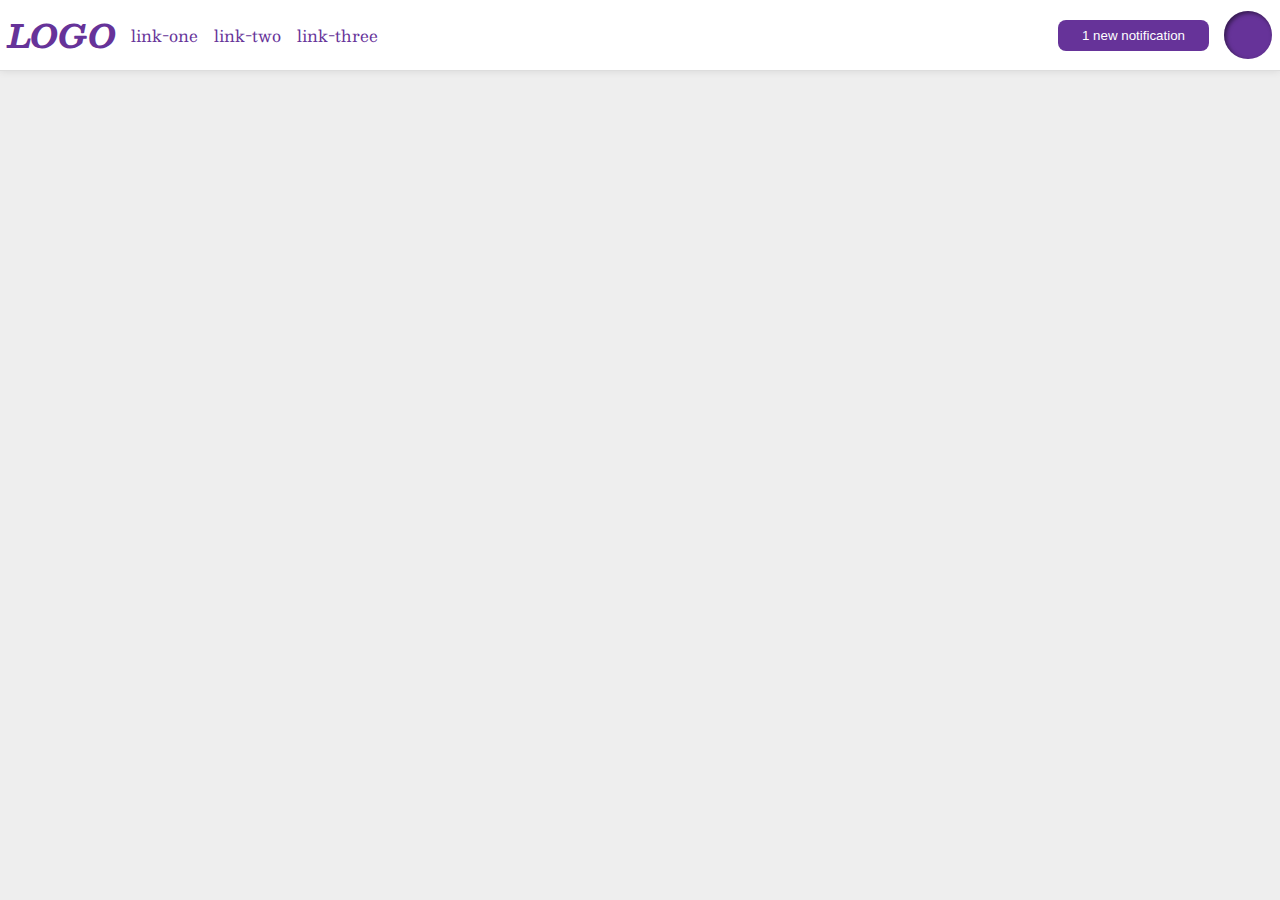
<file: flex/03-flex-header-2/index.html>
<!DOCTYPE html>
<html lang="en">
  <head>
    <meta charset="UTF-8">
    <meta http-equiv="X-UA-Compatible" content="IE=edge">
    <meta name="viewport" content="width=device-width, initial-scale=1.0">
    <title>Flex Header 2</title>
    <link rel="stylesheet" href="style.css">
  </head>
  <body>
    <div class="header">
      <div class="lefthead">
        <div class="logo">
          LOGO
        </div>
        <ul class="links">
          <li><a href="google.com">link-one</a></li>
          <li><a href="google.com">link-two</a></li>
          <li><a href="google.com">link-three</a></li>
        </ul>
      </div>
      <div class="righthead">
        <button class="notifications">
          1 new notification
        </button>
        <div class="profile-image"></div>
      </div>
    </div>
  </body>
</html>
</file>
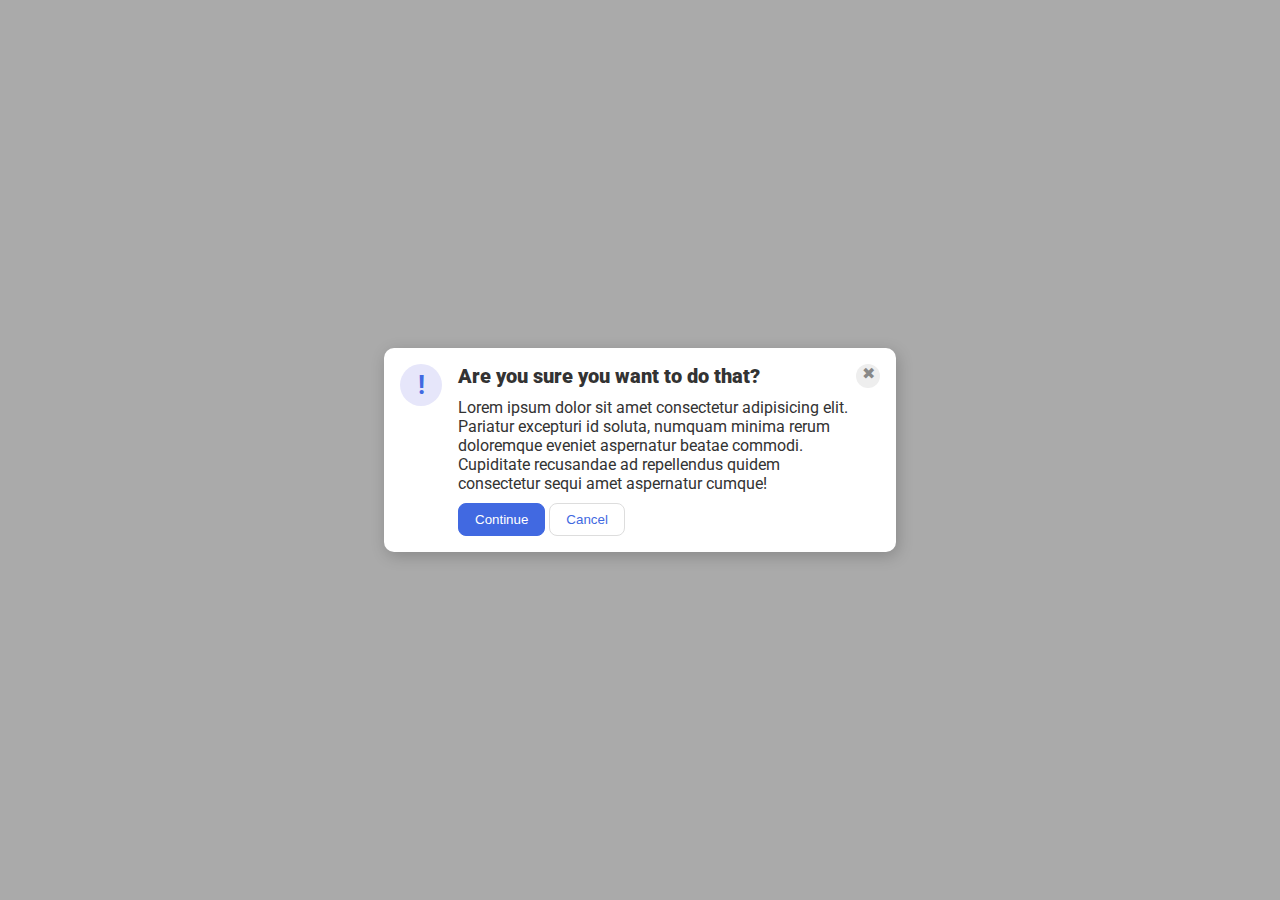
<file: flex/05-flex-modal/index.html>
<!DOCTYPE html>
<html lang="en">
  <head>
    <meta charset="UTF-8">
    <meta http-equiv="X-UA-Compatible" content="IE=edge">
    <meta name="viewport" content="width=device-width, initial-scale=1.0">
    <link rel="stylesheet" href="style.css">
    <title>Modal</title>
  </head>
  <body>
    <div class="modal">
      <div class="c1">
        <div class="icon">!</div>
      </div>
      <div>
        <div>
          <div class="header">Are you sure you want to do that?</div>
          <div class="text">Lorem ipsum dolor sit amet consectetur adipisicing elit. Pariatur excepturi id soluta, numquam minima rerum doloremque eveniet aspernatur beatae commodi. Cupiditate recusandae ad repellendus quidem consectetur sequi amet aspernatur cumque!</div>
        </div>
        <div>
          <button class="continue">Continue</button>
          <button class="cancel">Cancel</button>
        </div>
      </div>
      <div class="close-button">✖</div>

    </div>
  </body>
</html>
</file>
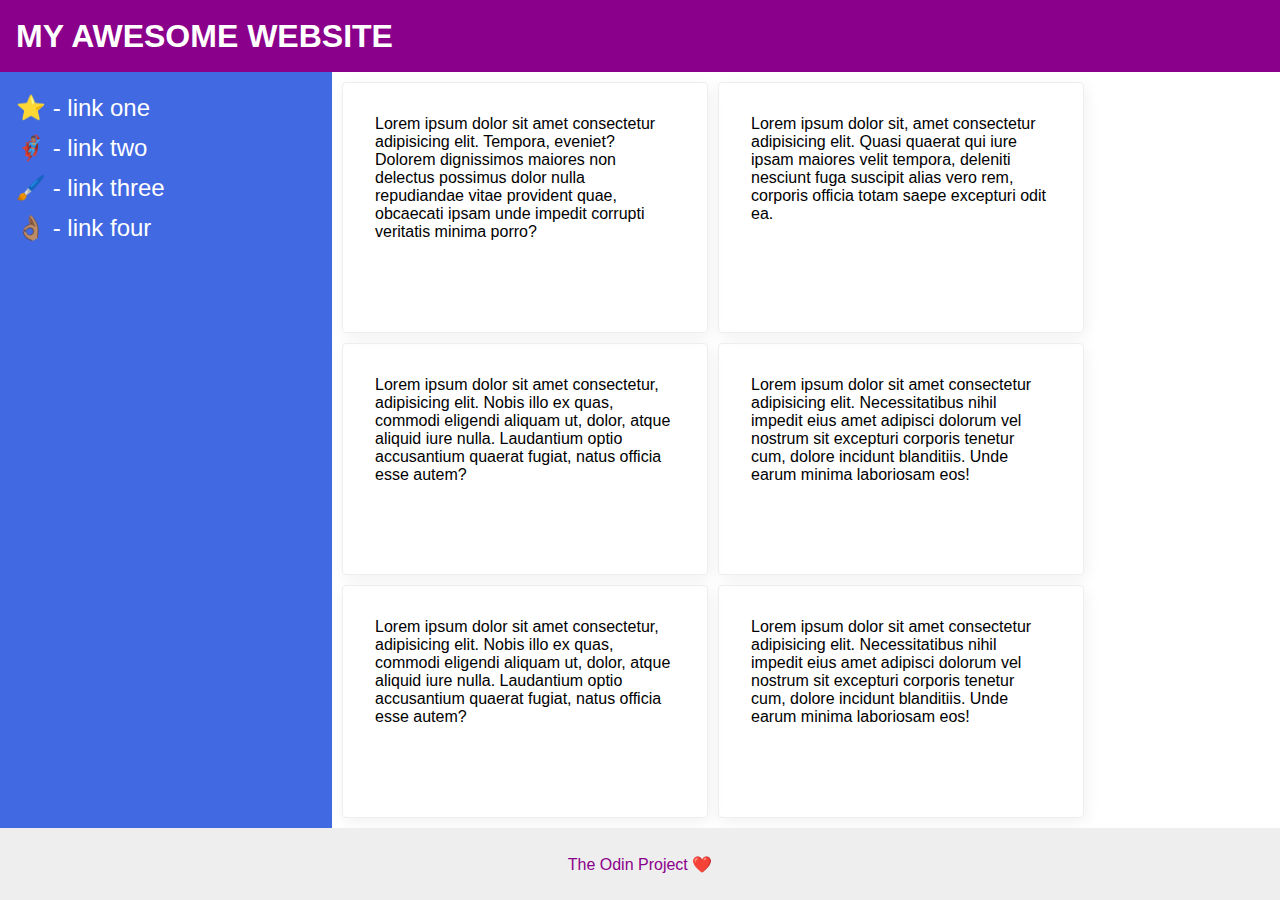
<file: flex/07-flex-layout-2/index.html>
<!DOCTYPE html>
<html lang="en">
  <head>
    <meta charset="UTF-8">
    <meta http-equiv="X-UA-Compatible" content="IE=edge">
    <meta name="viewport" content="width=device-width, initial-scale=1.0">
    <title>The Holy Grail</title>
    <link rel="stylesheet" href="style.css">
  </head>
  <body>
    <div class="header">
      MY AWESOME WEBSITE
    </div>
    <div class="mainbody">
      <div class="sidebar">
        <ul>
          <li><a href="#">⭐ - link one</a></li>
          <li><a href="#">🦸🏽‍♂️ - link two</a></li>
          <li><a href="#">🖌️ - link three</a></li>
          <li><a href="#">👌🏽 - link four</a></li>
        </ul>
      </div>
      <div class="deck">
        <div class="card">Lorem ipsum dolor sit amet consectetur adipisicing elit. Tempora, eveniet? Dolorem dignissimos maiores non delectus possimus dolor nulla repudiandae vitae provident quae, obcaecati ipsam unde impedit corrupti veritatis minima porro?</div>
        <div class="card">Lorem ipsum dolor sit, amet consectetur adipisicing elit. Quasi quaerat qui iure ipsam maiores velit tempora, deleniti nesciunt fuga suscipit alias vero rem, corporis officia totam saepe excepturi odit ea.</div>
        <div class="card">Lorem ipsum dolor sit amet consectetur, adipisicing elit. Nobis illo ex quas, commodi eligendi aliquam ut, dolor, atque aliquid iure nulla. Laudantium optio accusantium quaerat fugiat, natus officia esse autem?</div>
        <div class="card">Lorem ipsum dolor sit amet consectetur adipisicing elit. Necessitatibus nihil impedit eius amet adipisci dolorum vel nostrum sit excepturi corporis tenetur cum, dolore incidunt blanditiis. Unde earum minima laboriosam eos!</div>
        <div class="card">Lorem ipsum dolor sit amet consectetur, adipisicing elit. Nobis illo ex quas, commodi eligendi aliquam ut, dolor, atque aliquid iure nulla. Laudantium optio accusantium quaerat fugiat, natus officia esse autem?</div>
        <div class="card">Lorem ipsum dolor sit amet consectetur adipisicing elit. Necessitatibus nihil impedit eius amet adipisci dolorum vel nostrum sit excepturi corporis tenetur cum, dolore incidunt blanditiis. Unde earum minima laboriosam eos!</div>
      </div>
    </div>
    <div class="footer">
      The Odin Project ❤️
    </div>
  </body>
</html>
</file>
<file: flex/03-flex-header-2/style.css>
/* this is some magical font-importing.  
you'll learn about it later. */
@import url('https://fonts.googleapis.com/css2?family=Besley:ital,wght@0,400;1,900&display=swap');

body {
  margin: 0;
  background: #eee;
  font-family: Besley, serif;
}

.header {
  background: white;
  border-bottom: 1px solid #ddd;
  box-shadow: 0 0 8px rgba(0,0,0,.1);
  display: flex;
  padding: 8px;
  justify-content: space-between;
}

.profile-image {
  background: rebeccapurple;
  box-shadow: inset 2px 2px 4px rgba(0,0,0,.5);
  border-radius: 50%;
  width: 48px;
  height: 48px;
}

.logo {
  color: rebeccapurple;
  font-size: 32px;
  font-weight: 700;
  font-style: italic;
}

button {
  border: none;
  border-radius: 8px;
  background: rebeccapurple;
  color: white;
  padding: 8px 24px;
  margin: 0 15px 0 0;
}

a {
  /* this removes the line under our links */
  text-decoration: none;
  color: rebeccapurple;
}

ul {
  list-style-type: none;
  gap: 16px;
  display: flex;
  /* alternative to needing padding-left on .links */
  margin: 0 0 0 15px;
  padding: 0;
}

.lefthead {
  display: flex;
  align-items: center; 
}

.righthead {
  display: flex;
  align-items: center;
}

/* .links{
  padding-left: 20px;
} */
</file>
<file: flex/05-flex-modal/style.css>
@import url('https://fonts.googleapis.com/css2?family=Roboto:wght@400;700&display=swap');

html, body {
  height: 100%;
}

body {
  font-family: Roboto, sans-serif;
  margin: 0;
  background: #aaa;
  color: #333;
  /* I'll give you this one for free lol */
  display: flex;
  align-items: center;
  justify-content: center;
}

.modal {
  background: white;
  width: 480px;
  border-radius: 10px;
  box-shadow: 2px 4px 16px rgba(0,0,0,.2);
  padding: 16px;
  display: flex;
  flex-direction: row;
  
}

.icon {
  color: royalblue;
  font-size: 26px;
  font-weight: 700;
  background: lavender;
  width: 42px;
  height: 42px;
  border-radius: 50%;
  display: flex;
  align-items: center;
  justify-content: center;
}

.close-button {
  background: #eee;
  border-radius: 50%;
  color: #888;
  font-weight: 400;
  font-size: 16px;
  height: 24px;
  width: 24px;
  flex-shrink: 0;
  text-align: center;
}

button {
  padding: 8px 16px;
  border-radius: 8px;
}

button.continue {
  background: royalblue;
  border: 1px solid royalblue;
  color: white;
}

button.cancel {
  background: white;
  border: 1px solid #ddd;
  color: royalblue;
}

.c1 {
  display: flex;
  margin: 0 16px 0 0;
  justify-content: center;
}

.header {
  font-weight: 900;
  font-size: 20px;

}

.text {
  margin: 10px 0 10px 0;
}
</file>
<file: flex/07-flex-layout-2/style.css>
body {
  font-family: -apple-system, BlinkMacSystemFont, 'Segoe UI', Roboto, Oxygen, Ubuntu, Cantarell, 'Open Sans', 'Helvetica Neue', sans-serif;
  margin: 0;
  min-height: 100vh;
  display: flex;
  flex-direction: column;
  justify-content: space-between;
}

.header {
  height: 72px;
  background: darkmagenta;
  color: white;
  padding: 0 0 0 16px;
  font-size: 32px;
  font-weight: 900;
  display: flex;
  align-items: center;
}

.footer {
  height: 72px;
  background: #eee;
  color: darkmagenta;
  display: flex;
  align-items: center;
  justify-content: center;
}

.sidebar {
  width: 300px;
  background: royalblue;
  flex-shrink: 0;
  padding: 16px;
}

.deck {
  padding: 10px;
  display: flex;
  gap: 10px;
  flex-wrap: wrap;
  flex-shrink: auto;
}

.card {
  border: 1px solid #eee;
  box-shadow: 2px 4px 16px rgba(0,0,0,.06);
  border-radius: 4px;
  padding: 32px;
  width: 300px;
  flex-basis: auto;
}

.mainbody {
  display: flex;
  flex: 1;
}

ul {
  list-style-type: none;
  padding: 0;
  margin: 0;
}

a {
  text-decoration: none;
  color: white;
  font-size: 24px;
  line-height: 40px;
}
</file>
